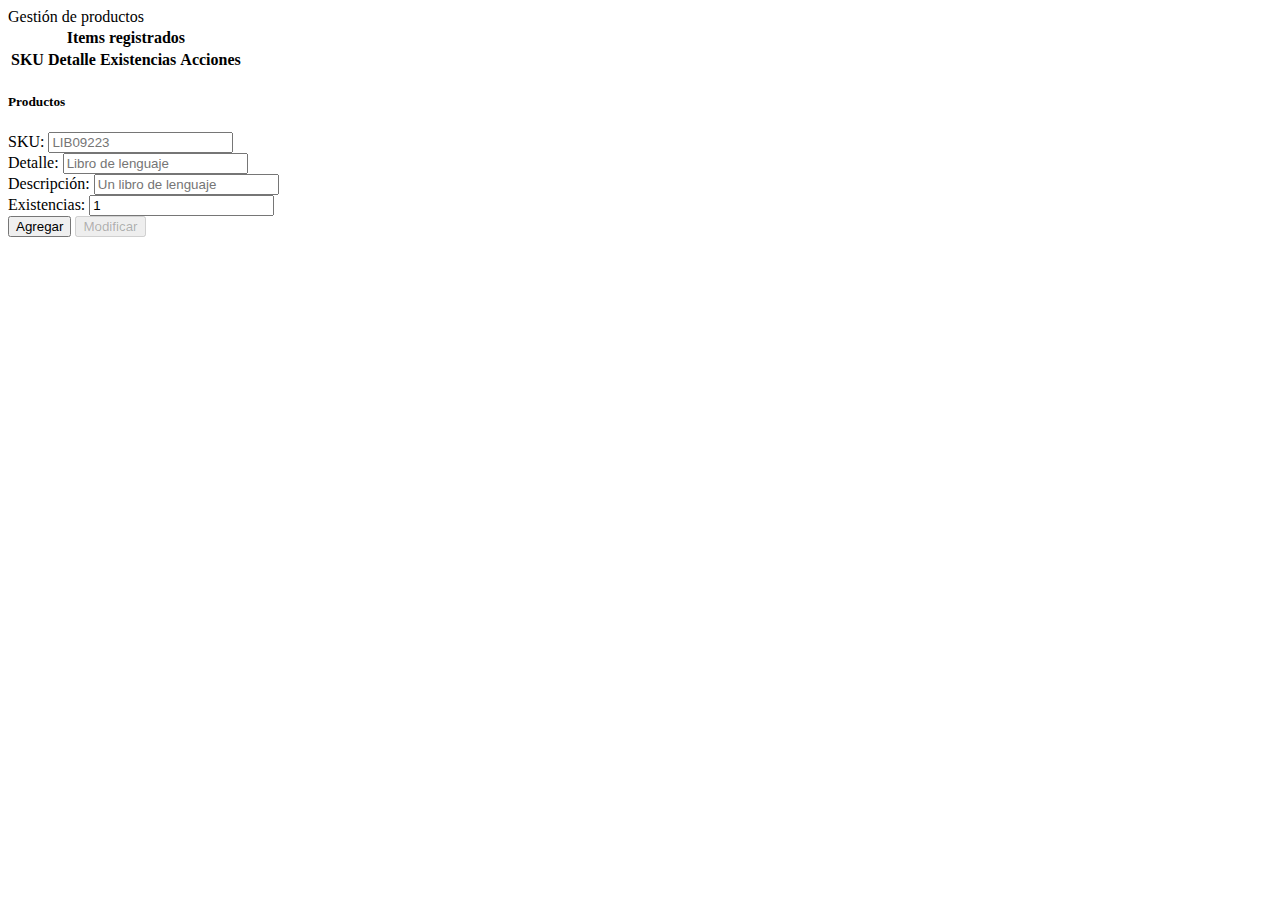
<file: inventario-control/index.html>
<!DOCTYPE html>
<html lang="es">

<head>
  <meta charset="UTF-8">
  <meta name="viewport" content="width=device-width, initial-scale=1.0">
  <link rel="stylesheet" href="https://cdn.jsdelivr.net/npm/bootstrap@4.6.2/dist/css/bootstrap.min.css"
    integrity="sha384-xOolHFLEh07PJGoPkLv1IbcEPTNtaed2xpHsD9ESMhqIYd0nLMwNLD69Npy4HI+N" crossorigin="anonymous">
  <link rel="stylesheet" href="https://cdnjs.cloudflare.com/ajax/libs/font-awesome/6.4.0/css/all.min.css"
    integrity="sha512-iecdLmaskl7CVkqkXNQ/ZH/XLlvWZOJyj7Yy7tcenmpD1ypASozpmT/E0iPtmFIB46ZmdtAc9eNBvH0H/ZpiBw=="
    crossorigin="anonymous" referrerpolicy="no-referrer" />
  <title>Gestor de inventario</title>
</head>

<body>
  <nav class="navbar navbar-dark bg-dark">
    <span class="navbar-brand mb-0 h1">Gestión de productos</span>
  </nav>
  <div id="alertas"></div>
  <div class="container mt-2">
    <div class="row">
      <div class="col-md-8">
        <div class="tabla-container table-responsive">
          <table class="table table-striped">
            <thead class="table-dark">
              <th colspan="4" class="text-center">Items registrados</th>
            </thead>
            <thead class="thead-dark">
              <th>SKU</th>
              <th>Detalle</th>
              <th>Existencias</th>
              <th>Acciones</th>
            </thead>
            <tbody id="items-tabla"></tbody>
          </table>
        </div>
      </div>

      <div class="col-md-4">
        <div class="card">
          <div class="card-body">
            <h5>Productos</h5>
            <form id="formProductos">
              <div class="form-group">
                <label for="sku">SKU:</label>
                <input type="text" name="sku" class="form-control" placeholder="LIB09223">
              </div>
              <div class="form-group">
                <label for="detalle">Detalle:</label>
                <input type="text" name="detalle" class="form-control" placeholder="Libro de lenguaje">
              </div>
              <div class="form-group">
                <label for="descripcion">Descripción:</label>
                <input type="text" name="descripcion" class="form-control" placeholder="Un libro de lenguaje">
              </div>
              <div class="form-group">
                <label for="existencias">Existencias:</label>
                <input type="number" name="existencias" class="form-control" placeholder="10" value="1" min="0">
              </div>
              <div class="mt-2">
                <div class="form-group">
                  <button type="submit" name="enviar" class="btn btn-success form-control">Agregar</button>
                  <button type="submit" disabled id="modificarBtn" name="modificar"
                    class="btn btn-warning form-control mt-2">Modificar</button>
                </div>
              </div>
            </form>
          </div>
        </div>
      </div>

    </div>
  </div>
  <script src="https://cdn.jsdelivr.net/npm/jquery@3.5.1/dist/jquery.slim.min.js"
    integrity="sha384-DfXdz2htPH0lsSSs5nCTpuj/zy4C+OGpamoFVy38MVBnE+IbbVYUew+OrCXaRkfj"
    crossorigin="anonymous"></script>
  <script src="https://cdn.jsdelivr.net/npm/bootstrap@4.6.2/dist/js/bootstrap.bundle.min.js"
    integrity="sha384-Fy6S3B9q64WdZWQUiU+q4/2Lc9npb8tCaSX9FK7E8HnRr0Jz8D6OP9dO5Vg3Q9ct"
    crossorigin="anonymous"></script>
  <script src="./static/base.js"></script>
  <script src="./static/productos.js"></script>
  <script src="./static/productosIndex.js"></script>
</body>

</html>
</file>
